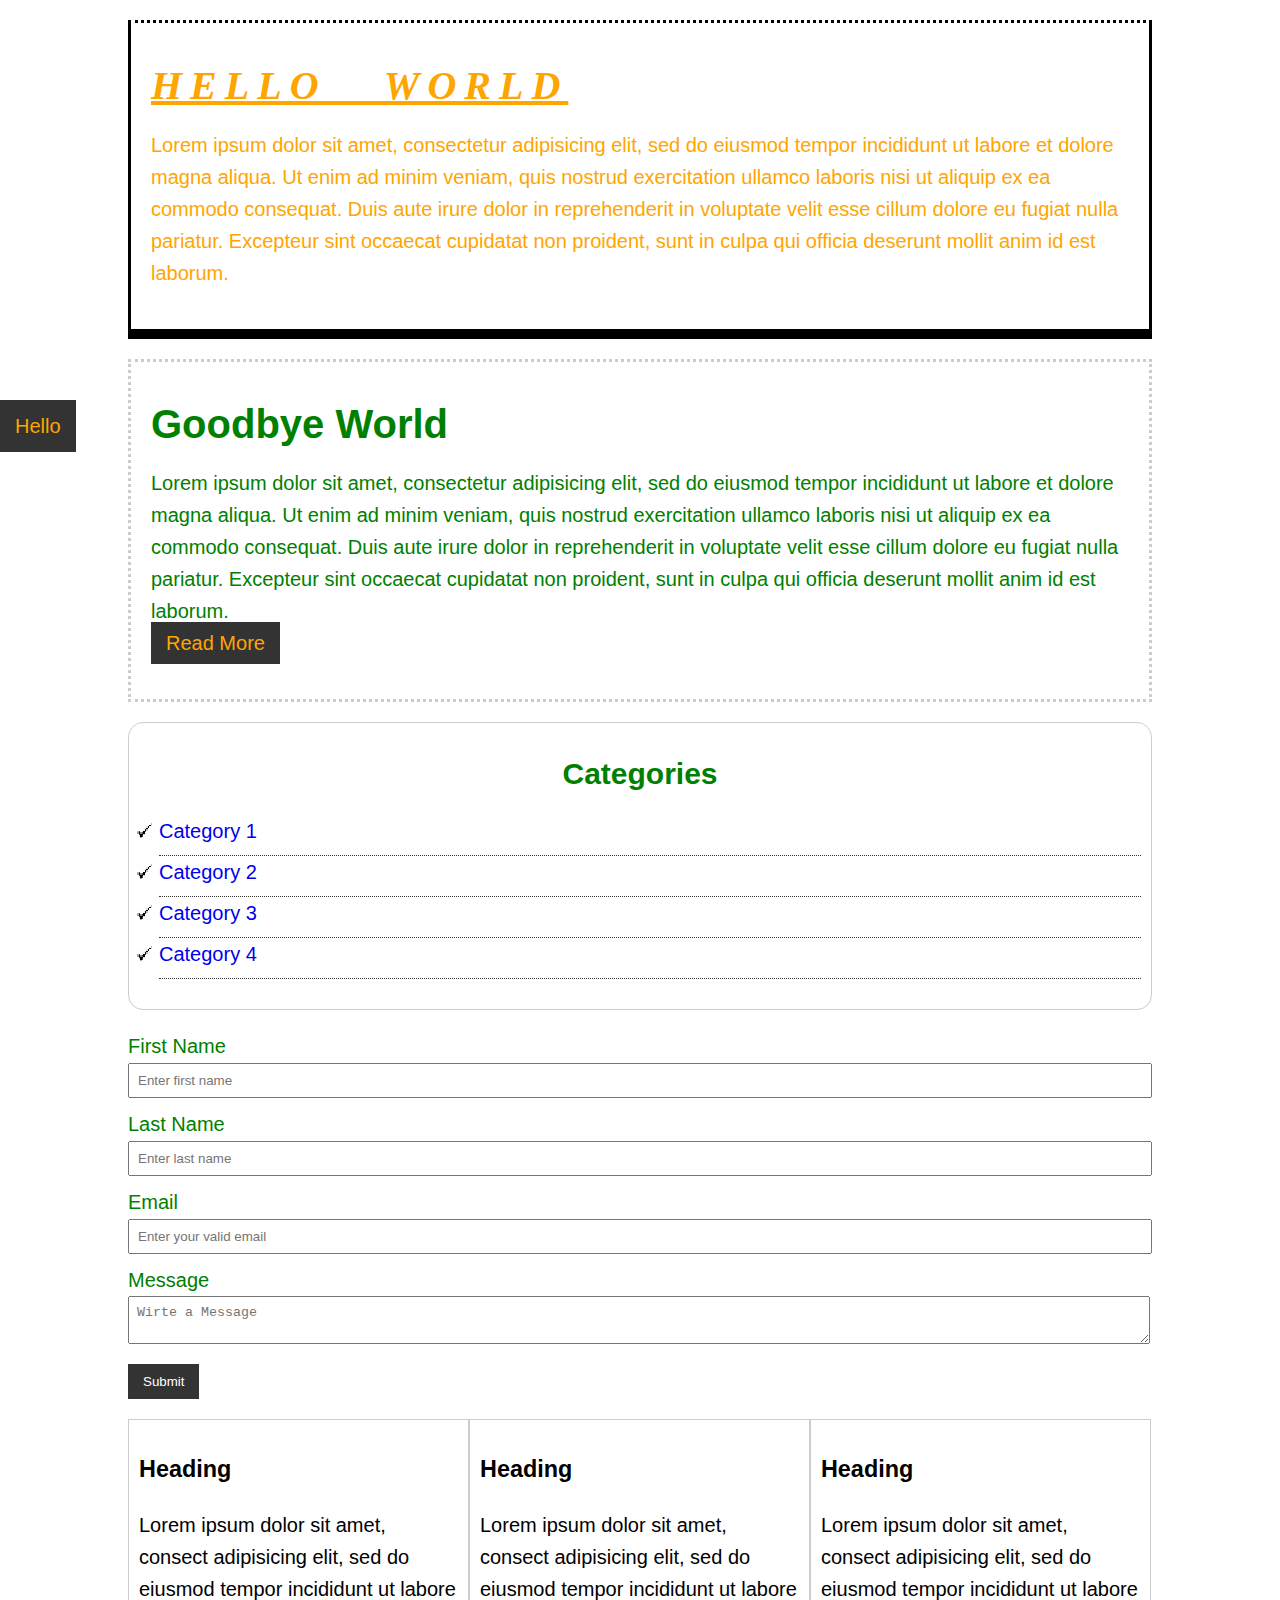
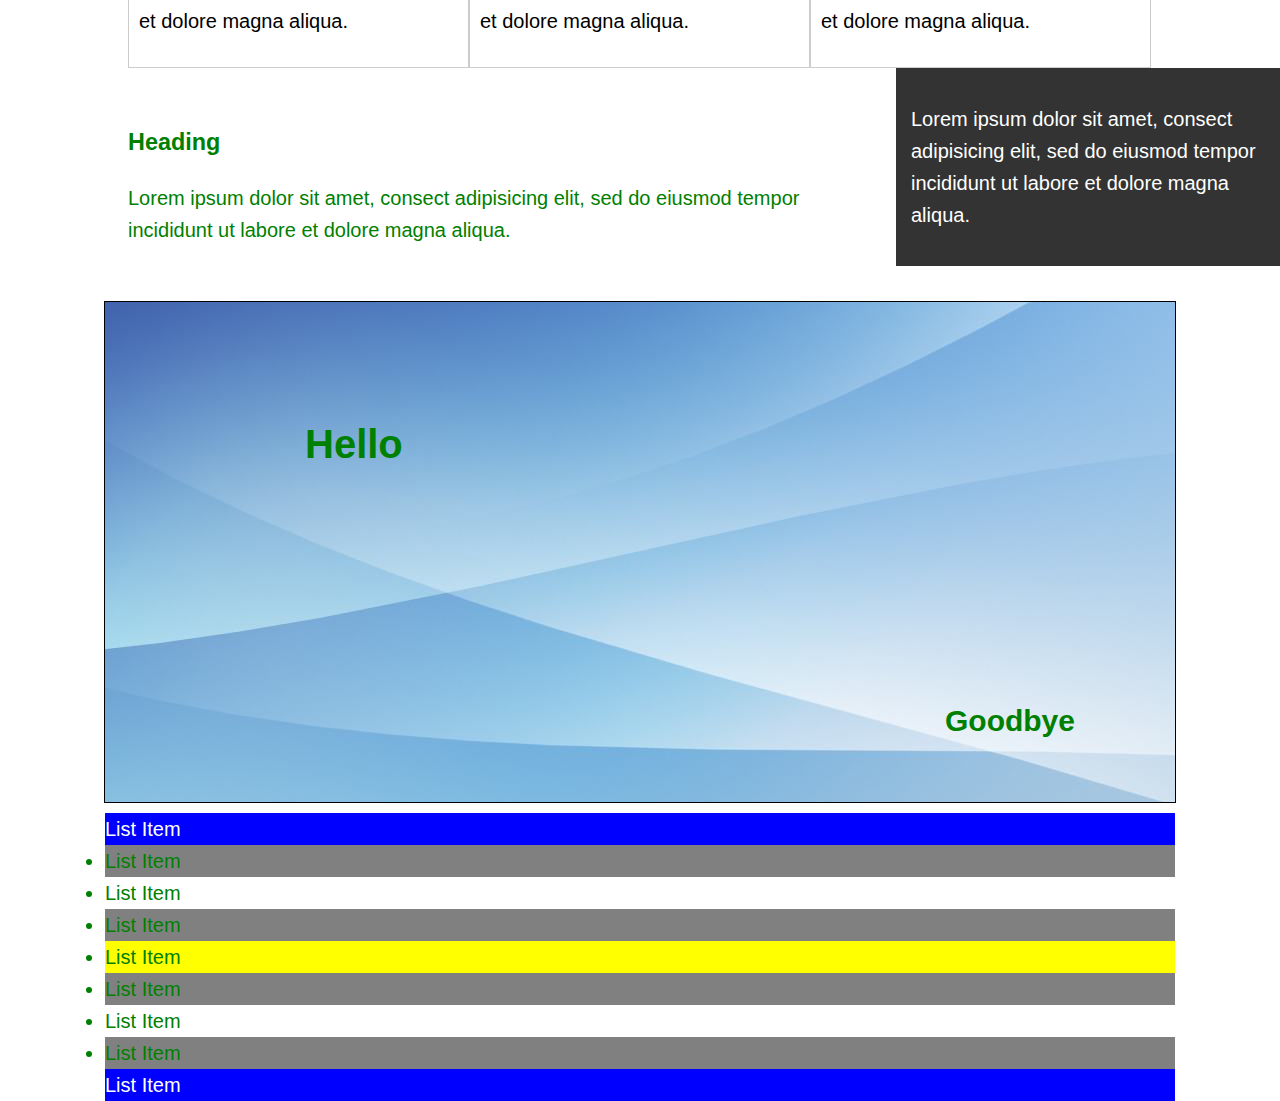
<file: Basic HTML and CSS/index.html>
<!DOCTYPE html>
<html>
<head>
	<title>CSS Cheat Sheet</title>
	<link rel="stylesheet" type="text/css" href="css/style.css">
</head>
<body>
	<div class="container">
		<div class="box-1">
			<h1>Hello World</h1>
				<p>
					Lorem ipsum dolor sit amet, consectetur adipisicing elit, sed do eiusmod
					tempor incididunt ut labore et dolore magna aliqua. Ut enim ad minim veniam,
					quis nostrud exercitation ullamco laboris nisi ut aliquip ex ea commodo
					consequat. Duis aute irure dolor in reprehenderit in voluptate velit esse
					cillum dolore eu fugiat nulla pariatur. Excepteur sint occaecat cupidatat non
					proident, sunt in culpa qui officia deserunt mollit anim id est laborum.
				</p>
		</div>
		<div class="box-2">
			<h1>Goodbye World</h1>
				<p>
					Lorem ipsum dolor sit amet, consectetur adipisicing elit, sed do eiusmod
					tempor incididunt ut labore et dolore magna aliqua. Ut enim ad minim veniam,
					quis nostrud exercitation ullamco laboris nisi ut aliquip ex ea commodo
					consequat. Duis aute irure dolor in reprehenderit in voluptate velit esse
					cillum dolore eu fugiat nulla pariatur. Excepteur sint occaecat cupidatat non
					proident, sunt in culpa qui officia deserunt mollit anim id est laborum.
					<br>
					<a class="button" href="">Read More</a>
				</p>
		</div>
		<div class="categories">
			<h2>Categories</h2>
			<ul>
				<li><a href="#">Category 1</a></li>
				<li><a href="#">Category 2</a></li>
				<li><a href="#">Category 3</a></li>
				<li><a href="#">Category 4</a></li>
			</ul>
		</div>
		<form class="my-form">
			<div class="form-group">
			 	<label>First Name</label>
			 	<input type="text" name="firstName" placeholder="Enter first name">
			</div>
			<div class="form-group">
			 	<label>Last Name</label>
			 	<input type="text" name="lastName" placeholder="Enter last name">
			</div>
			<div class="form-group">
			 	<label>Email</label>
			 	<input type="email" name="email" placeholder="Enter your valid email">
			</div>
			<div class="form-group">
			 	<label>Message</label>
			 	<textarea name="Message" placeholder="Wirte a Message"></textarea>
			</div>
			<input class="button" type="submit" name="submit" value="Submit">
		</form>
		<div class="block">
			<h3>Heading</h3>
			<p>Lorem ipsum dolor sit amet, consect adipisicing elit, sed do eiusmod
			tempor incididunt ut labore et dolore magna aliqua.
			</p>
		</div>
		<div class="block">
			<h3>Heading</h3>
			<p>Lorem ipsum dolor sit amet, consect adipisicing elit, sed do eiusmod
			tempor incididunt ut labore et dolore magna aliqua.
			</p>
		</div>
		<div class="block">
			<h3>Heading</h3>
			<p>Lorem ipsum dolor sit amet, consect adipisicing elit, sed do eiusmod
			tempor incididunt ut labore et dolore magna aliqua.
			</p>
		</div>
		<div class="clr"></div>
		<dir id="main-block">
			<h3>Heading</h3>
			<p>Lorem ipsum dolor sit amet, consect adipisicing elit, sed do eiusmod
			tempor incididunt ut labore et dolore magna aliqua.
			</p>
		</div>
		<div id="sidebar">
			<p>Lorem ipsum dolor sit amet, consect adipisicing elit, sed do eiusmod
			tempor incididunt ut labore et dolore magna aliqua.
			</p>
		</div>

		<div class="clr"></div>

		<div class="p-box">
			<h1>Hello</h1>
			<h2>Goodbye</h2>
		</div>
		<ul class="my-list">
			<li>List Item</li>
			<li>List Item</li>
			<li>List Item</li>
			<li>List Item</li>
			<li>List Item</li>
			<li>List Item</li>
			<li>List Item</li>
			<li>List Item</li>
			<li>List Item</li>
		</ul>

	</div><!-- Container -->
	<a class="fix-me button" href="">Hello </a>
</body>
</html>
</file>
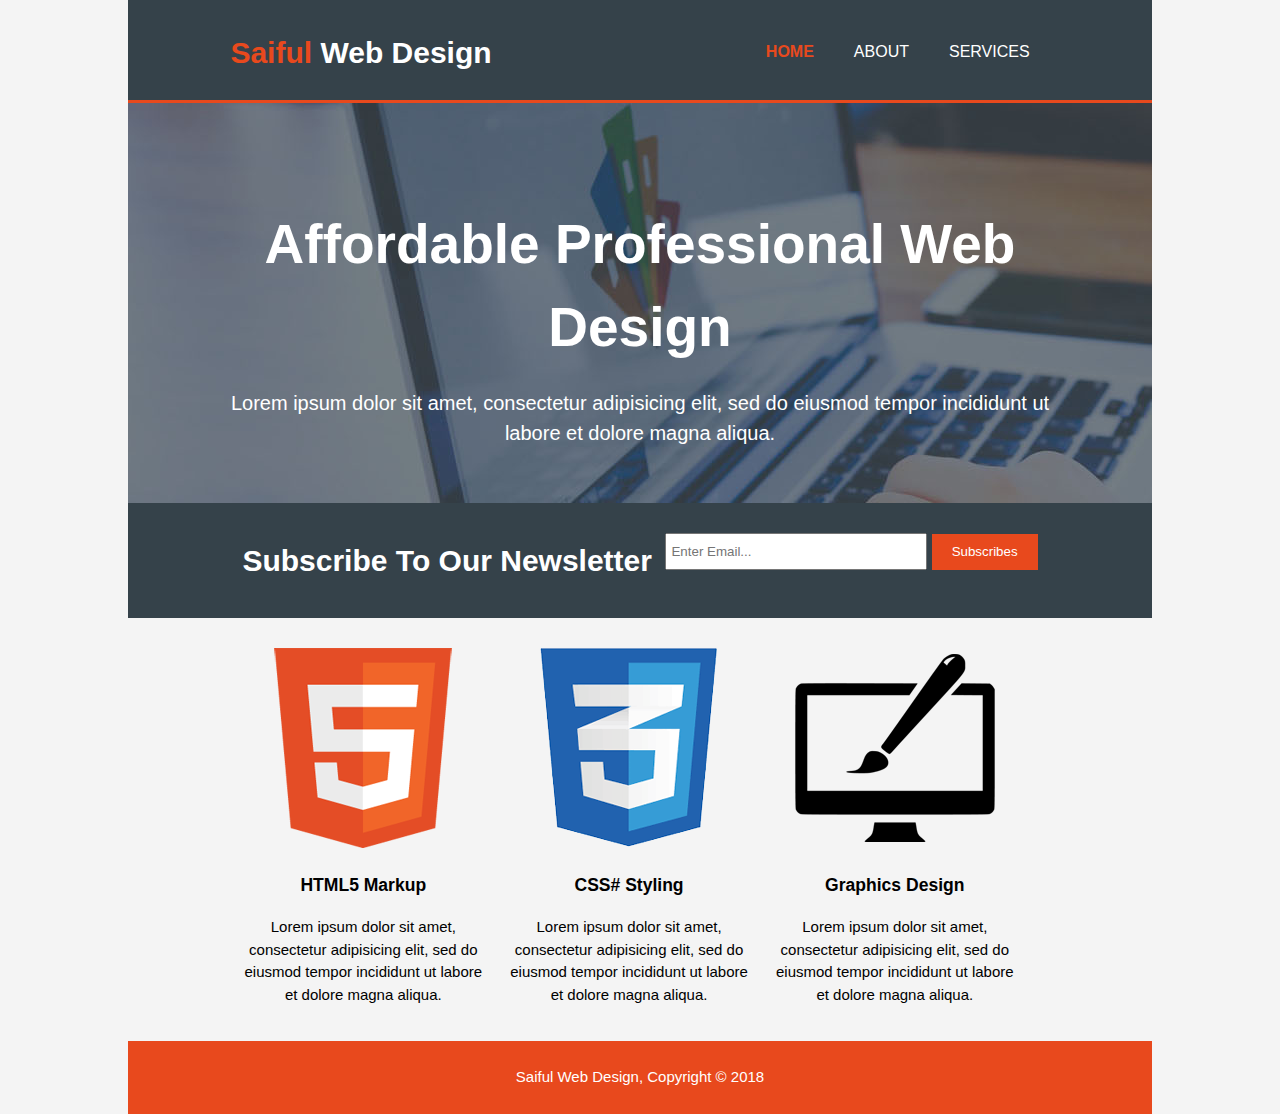
<file: Basic Temple Design/index.html>
<!DOCTYPE html>
<html>
<head>
	<meta charset="utf-8">
	<meta name="viewport" content="width=device-width">

	<title>Saiful Raihan Web Design | Welcome</title>
	<link rel="stylesheet" type="text/css" href="css/style.css">
</head>
<body>
	<header>
		<div class="container">
			<div id="branding">
				<h1><span class="highlight">Saiful</span> Web Design</h1>
			</div>
			<nav>
				<ul>
					<li class="current"><a href="index.html">Home</a></li>
					<li><a href="about.html">About</a></li>
					<li><a href="services.html">Services</a></li>
				</ul>
			</nav>
			
		</div>
	</header>

	<section id="showcase">
		<div class="container">
			<h1>Affordable Professional Web Design</h1>
			<p>Lorem ipsum dolor sit amet, consectetur adipisicing elit, sed do eiusmod
			tempor incididunt ut labore et dolore magna aliqua.</p>
		</div>
	</section>

	<section id="newsletter">
		<div class="container">
			<h1>Subscribe To Our Newsletter</h1>
			<form>
				<input type="email" placeholder="Enter Email...">
				<button type="submit" class="button_1">Subscribes</button>
			</form>
		</div>
	</section> 

	<section id="boxes">
		<div class="container">
			<div class="box">
				<img src="img/logo_html.png">
				<h3>HTML5 Markup</h3>
				<p>Lorem ipsum dolor sit amet, consectetur adipisicing elit, sed do eiusmod
				tempor incididunt ut labore et dolore magna aliqua.
				</p>
			</div>
			<div class="box">
				<img src="img/logo_css.png">
				<h3>CSS# Styling</h3>
				<p>Lorem ipsum dolor sit amet, consectetur adipisicing elit, sed do eiusmod
				tempor incididunt ut labore et dolore magna aliqua.
				</p>
			</div>
			<div class="box">
				<img src="img/logo_brush.png"> 
				<h3>Graphics Design</h3>
				<p>Lorem ipsum dolor sit amet, consectetur adipisicing elit, sed do eiusmod
				tempor incididunt ut labore et dolore magna aliqua.
				</p>
			</div>
		</div>
	</section>

	<footer>
		<p>Saiful Web Design, Copyright &copy; 2018</p>
	</footer>
</body>
</html>
</file>
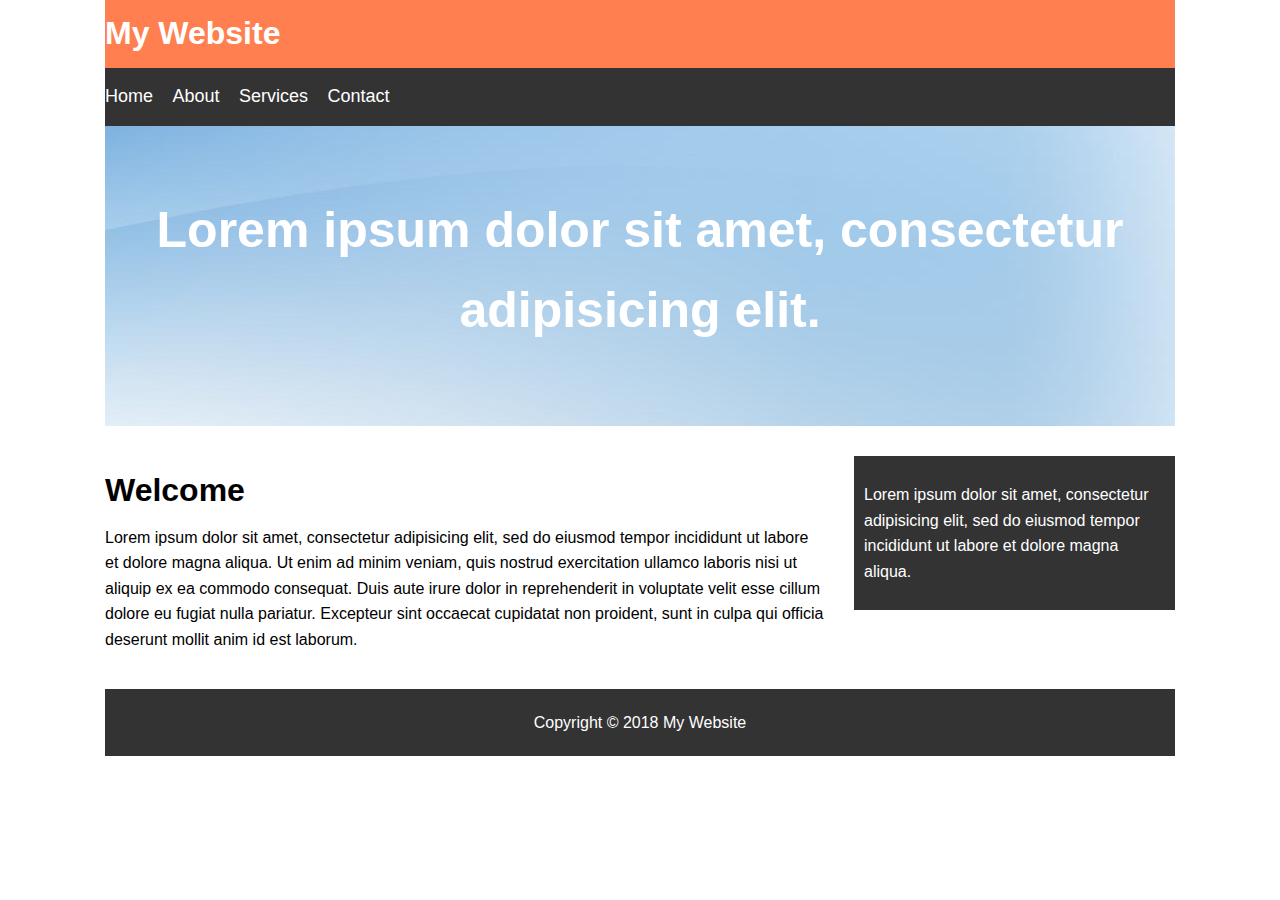
<file: Basic HTML and CSS/My Website/index.html>
<!DOCTYPE html>
<html>
<head>
	<title>My Website</title>
	<link rel="stylesheet" type="text/css" href="css/style.css">
</head>
<body>
	<header id="main-header">
		<div class="container">
			<h1>My Website</h1>
		</div>
	</header>
	<nav id="navbar">
		<div class="container">
			<ul>
				<li><a href="#">Home</a></li>
				<li><a href="#">About</a></li>
				<li><a href="#">Services</a></li>
				<li><a href="#">Contact</a></li>
			</ul>
		</div>
	</nav>

	<div class="container">
		<section id="showcase">
			<div class="container">
				<h1>Lorem ipsum dolor sit amet, consectetur adipisicing elit.
				</h1>	
			</div>
		</section>

		<section id="main">
			<h1>Welcome</h1>
			<p>Lorem ipsum dolor sit amet, consectetur adipisicing elit, sed do eiusmod
			tempor incididunt ut labore et dolore magna aliqua. Ut enim ad minim veniam,
			quis nostrud exercitation ullamco laboris nisi ut aliquip ex ea commodo
			consequat. Duis aute irure dolor in reprehenderit in voluptate velit esse
			cillum dolore eu fugiat nulla pariatur. Excepteur sint occaecat cupidatat non
			proident, sunt in culpa qui officia deserunt mollit anim id est laborum.</p>
		</section>

		<aside id="sidebar">
			<p>Lorem ipsum dolor sit amet, consectetur adipisicing elit, sed do eiusmod
			tempor incididunt ut labore et dolore magna aliqua.
			</p>
		</aside>
	</div>

	<footer id="main-footer">
		<p>Copyright &copy; 2018 My Website</p>
	</footer>

</body>
</html>
</file>
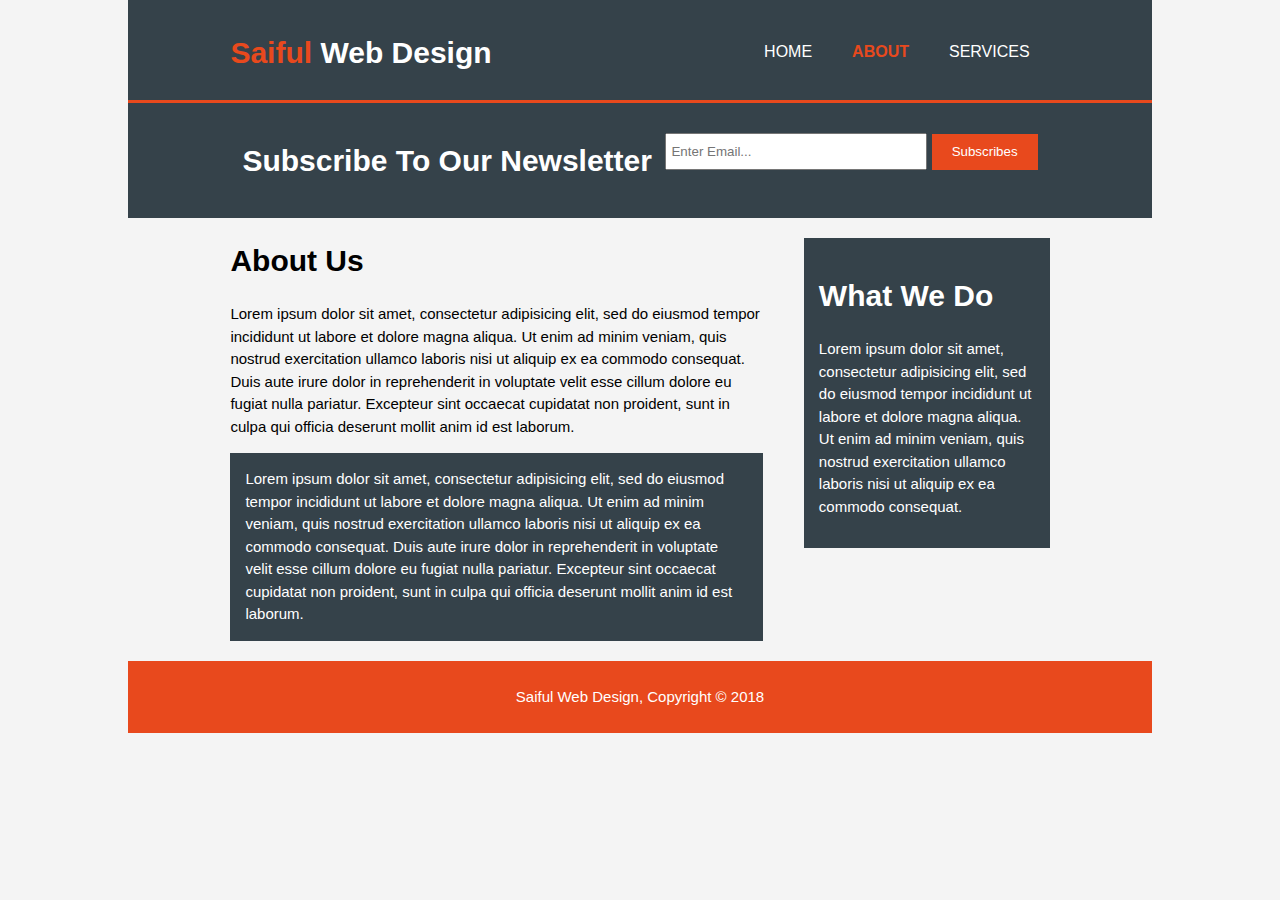
<file: Basic Temple Design/about.html>
<!DOCTYPE html>
<html>
<head>
	<meta charset="utf-8">
	<meta name="viewport" content="width=device-width">

	<title>Saiful Raihan Web Design | About</title>
	<link rel="stylesheet" type="text/css" href="css/style.css">
</head>
<body>
	<header>
		<div class="container">
			<div id="branding">
				<h1><span class="highlight">Saiful</span> Web Design</h1>
			</div>
			<nav>
				<ul>
					<li><a href="index.html">Home</a></li>
					<li class="current"><a href="about.html">About</a></li>
					<li><a href="services.html">Services</a></li>
				</ul>
			</nav>
			
		</div>
	</header>

	<section id="newsletter">
		<div class="container">
			<h1>Subscribe To Our Newsletter</h1>
			<form>
				<input type="email" placeholder="Enter Email...">
				<button type="submit" class="button_1">Subscribes</button>
			</form>
		</div>
	</section> 

	<section id="main">
		<div class="container">
			<article id="main-col">
				<h1 class="page-title">About Us</h1>
				<p>Lorem ipsum dolor sit amet, consectetur adipisicing elit, sed do eiusmod
				tempor incididunt ut labore et dolore magna aliqua. Ut enim ad minim veniam,
				quis nostrud exercitation ullamco laboris nisi ut aliquip ex ea commodo
				consequat. Duis aute irure dolor in reprehenderit in voluptate velit esse
				cillum dolore eu fugiat nulla pariatur. Excepteur sint occaecat cupidatat non
				proident, sunt in culpa qui officia deserunt mollit anim id est laborum.
				</p>
				<p class="dark">Lorem ipsum dolor sit amet, consectetur adipisicing elit, sed do eiusmod
				tempor incididunt ut labore et dolore magna aliqua. Ut enim ad minim veniam,
				quis nostrud exercitation ullamco laboris nisi ut aliquip ex ea commodo
				consequat. Duis aute irure dolor in reprehenderit in voluptate velit esse
				cillum dolore eu fugiat nulla pariatur. Excepteur sint occaecat cupidatat non
				proident, sunt in culpa qui officia deserunt mollit anim id est laborum.
				</p>		
			</article>	

			<aside id="sidebar">
				<div class="dark">
					<h1>What We Do</h1>
					<p>Lorem ipsum dolor sit amet, consectetur adipisicing elit, sed do eiusmod
					tempor incididunt ut labore et dolore magna aliqua. Ut enim ad minim veniam,
					quis nostrud exercitation ullamco laboris nisi ut aliquip ex ea commodo
					consequat.
					</p>
				</div>		
			</aside> 
		</div>
	</section>

	<footer>
		<p>Saiful Web Design, Copyright &copy; 2018</p>
	</footer>
</body>
</html>
</file>
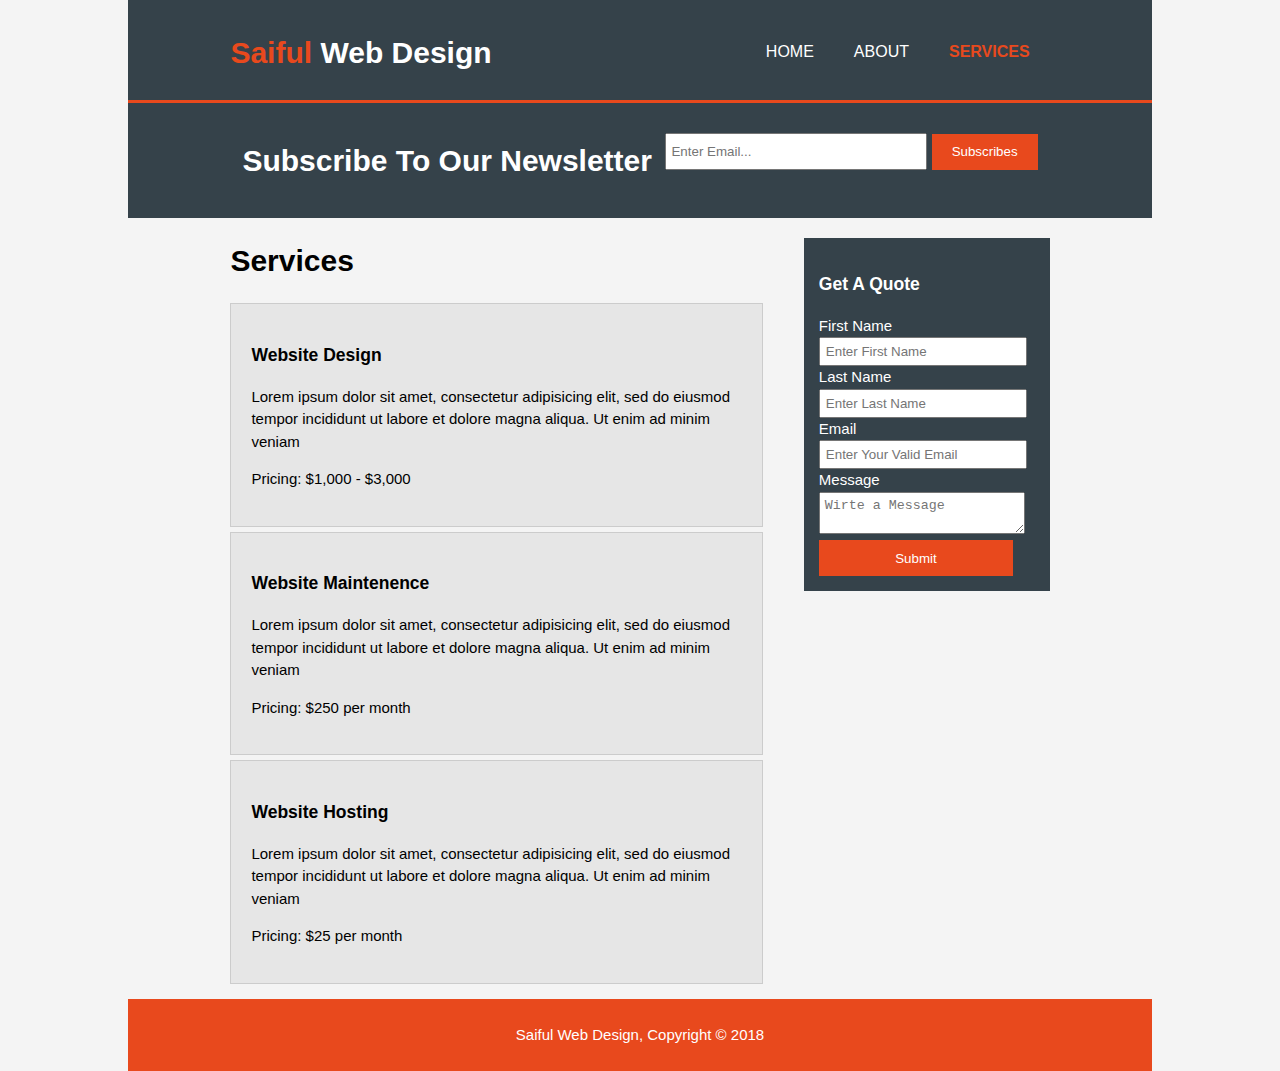
<file: Basic Temple Design/services.html>
<!DOCTYPE html>
<html>
<head>
	<meta charset="utf-8">
	<meta name="viewport" content="width=device-width">

	<title>Saiful Raihan Web Design | Services</title>
	<link rel="stylesheet" type="text/css" href="css/style.css">
</head>
<body>
	<header>
		<div class="container">
			<div id="branding">
				<h1><span class="highlight">Saiful</span> Web Design</h1>
			</div>
			<nav>
				<ul>
					<li><a href="index.html">Home</a></li>
					<li><a href="about.html">About</a></li>
					<li class="current"><a href="services.html">Services</a></li>
				</ul>
			</nav>
			
		</div>
	</header>

	<section id="newsletter">
		<div class="container">
			<h1>Subscribe To Our Newsletter</h1>
			<form>
				<input type="email" placeholder="Enter Email...">
				<button type="submit" class="button_1">Subscribes</button>
			</form>
		</div>
	</section> 

	<section id="main">
		<div class="container">
			<article id="main-col">
				<h1 class="page-title">Services</h1>
					<ul id="services">
						<li>
							<h3>Website Design</h3>
							<p>Lorem ipsum dolor sit amet, consectetur adipisicing elit, sed do eiusmod
							tempor incididunt ut labore et dolore magna aliqua. Ut enim ad minim veniam
							</p>
							<p>Pricing: $1,000 - $3,000</p>
						</li>
						<li>
							<h3>Website Maintenence</h3>
							<p>Lorem ipsum dolor sit amet, consectetur adipisicing elit, sed do eiusmod
							tempor incididunt ut labore et dolore magna aliqua. Ut enim ad minim veniam
							</p>
							<p>Pricing: $250 per month</p>

						</li>
						<li>
							<h3>Website Hosting</h3>
							<p>Lorem ipsum dolor sit amet, consectetur adipisicing elit, sed do eiusmod
							tempor incididunt ut labore et dolore magna aliqua. Ut enim ad minim veniam
							</p>
							<p>Pricing: $25 per month</p>

						</li>
					</ul>	
			</article>	

			<aside id="sidebar">
				<div class="dark">
					<h3>Get A Quote</h1>
					<form class="quote">
						<div>
						 	<label>First Name</label>
						 	<input type="text" name="firstName" placeholder="Enter First Name">
						</div>
						<div>
						 	<label>Last Name</label>
						 	<input type="text" name="lastName" placeholder="Enter Last Name">
						</div>
						<div>
						 	<label>Email</label>
						 	<input type="email" name="email" placeholder="Enter Your Valid Email">
						</div>
						<div>
						 	<label>Message</label>
						 	<textarea name="Message" placeholder="Wirte a Message"></textarea>
						</div>
						<input class="button_1" type="submit" name="submit" value="Submit">
					</form>
				</div>		
			</aside> 
		</div>
	</section>

	<footer>
		<p>Saiful Web Design, Copyright &copy; 2018</p>
	</footer>
</body>
</html>
</file>
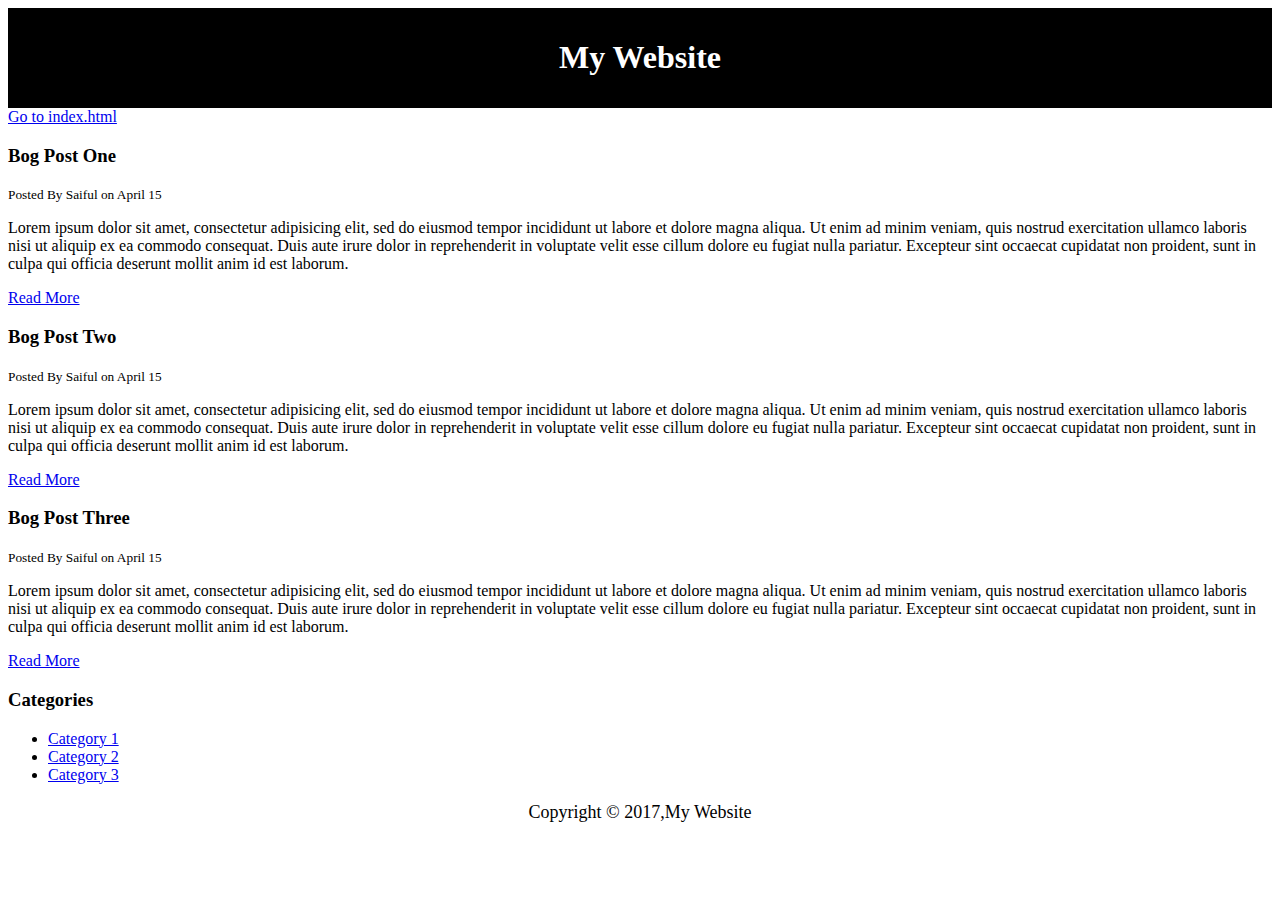
<file: Basic HTML and CSS/html/blog.html>
<!DOCTYPE html>
<html>
<head>
	<title>This is blog page</title>
	<style type="text/css">
		#main-header{
			text-align: center;
			background-color: black;
			color: white;
			padding: 10px;
		}

		#main-footer{
			text-align: center;
			font-size: 18px;
		}
	</style>
</head>
<body>
	<header id="main-header">
		<h1>My Website</h1>
	</header>
	<a href="index.html">Go to index.html</a>

	<section>
		<article class="post">
			<h3>Bog Post One</h3>
			<small>Posted By Saiful on April 15</small>
			<p>
				Lorem ipsum dolor sit amet, consectetur adipisicing elit, sed do eiusmod
				tempor incididunt ut labore et dolore magna aliqua. Ut enim ad minim veniam,
				quis nostrud exercitation ullamco laboris nisi ut aliquip ex ea commodo
				consequat. Duis aute irure dolor in reprehenderit in voluptate velit esse
				cillum dolore eu fugiat nulla pariatur. Excepteur sint occaecat cupidatat non
				proident, sunt in culpa qui officia deserunt mollit anim id est laborum.
			</p>
			<a href="post.html">Read More</a>
		</article>
		<article class="post">
			<h3>Bog Post Two</h3>
			<small>Posted By Saiful on April 15</small>
			<p>
				Lorem ipsum dolor sit amet, consectetur adipisicing elit, sed do eiusmod
				tempor incididunt ut labore et dolore magna aliqua. Ut enim ad minim veniam,
				quis nostrud exercitation ullamco laboris nisi ut aliquip ex ea commodo
				consequat. Duis aute irure dolor in reprehenderit in voluptate velit esse
				cillum dolore eu fugiat nulla pariatur. Excepteur sint occaecat cupidatat non
				proident, sunt in culpa qui officia deserunt mollit anim id est laborum.
			</p>
			<a href="post.html">Read More</a>
		</article>
		<article class="post">
			<h3>Bog Post Three</h3>
			<small>Posted By Saiful on April 15</small>
			<p>
				Lorem ipsum dolor sit amet, consectetur adipisicing elit, sed do eiusmod
				tempor incididunt ut labore et dolore magna aliqua. Ut enim ad minim veniam,
				quis nostrud exercitation ullamco laboris nisi ut aliquip ex ea commodo
				consequat. Duis aute irure dolor in reprehenderit in voluptate velit esse
				cillum dolore eu fugiat nulla pariatur. Excepteur sint occaecat cupidatat non
				proident, sunt in culpa qui officia deserunt mollit anim id est laborum.
			</p>
			<a href="post.html">Read More</a>
		</article>
	</section>

	 <aside>
	 	<h3>Categories</h3>
		 <nav>
		 	<ul>
		 		<li><a href="#">Category 1</a></li>
		 		<li><a href="#">Category 2</a></li>
		 		<li><a href="#">Category 3</a></li>
		 	</ul>
	 	</nav>
	 </aside>
	 <footer id="main-footer">
	 	<p>Copyright &copy; 2017,My Website</p>
	 </footer>

</body>
</html>
</file>
<file: Basic HTML and CSS/css/style.css>
body{
	background-color: white;
	color: green;

	font-family: Arial, Helvetica,  sans-serif; 
	font-size: 20px;
	font-weight: normal;
	/* Same as above */
	font: normal 20px Arial, Helvetica, sans-serif;
	line-height: 1.6em;
	margin: 0;
}

a{
	text-decoration: none;
	margin: #000;
}

a:hover{
	color: red;
}

a:active{
	color: green;
}

a:visited{
	color: orange;
}

.container{
	width: 80%;
	margin: auto;
}

.button{
	background-color: #333;
	color: #fff;
	padding: 10px 15px;
	border: none;
	padding-top: 10px;
}

.button:hover{
	background: red;
	color: #fff;
}

.clr{
	clear: both;
}

.box-1{
	background-color: white;
	color: orange;

	border-right: 5px black solid;
	border-left: 5px red solid;
	border-top: 5px red solid;
	border-bottom: 5px red solid;
	/* Same as above */
	border: 5px black solid;
	border-width: 3px;
	border-bottom-width: 10px; 
	border-top-style: dotted;

	padding-top: 20px;
	padding-left: 20px;
	padding-right: 20px;
	padding-bottom: 20px;
	/* Same as above */
	padding: 20px;

	margin: 20px;
	margin: 20px 0;
}

.box-1 h1{
	font-family: Tahoma;
	font-weight: 8px;
	font-style: italic;
	text-decoration: underline;
	text-transform: uppercase;
	letter-spacing: 0.2em;
	word-spacing: 1em;
}

.box-2{
	border: 3px dotted #ccc;
	padding: 20px;
	margin: 20px 0;
}

.categories{
	border: 1px #ccc solid;
	padding: 10px;
	border-radius: 15px;
}

.categories h2{
	text-align: center;
}

.categories ul{
	padding: 0px;
	padding-left: 20px;
	list-style: square;
	list-style: none;
}

.categories li{
	padding-bottom: 8px;
	border-bottom: dotted 1px #333;
	list-style-image: url('../img/list.jpg');
}

.my-form{
	padding: 20px;
	padding-left: 0px;
}

.form-group{
	padding-bottom: 10px;
}

.my-form label{
	display: block;
}

.my-form input[type="text"]{
	padding: 8px;
	width: 100%;
}

.my-form input[type="email"]{
	padding: 8px;
	width: 100%;
}

.my-form textarea{
	padding: 8px;
 	width: 100%;
}

.block{
	float: left;
	width: 33.3%;
	border: 1px solid #ccc;
	padding: 10px;
	box-sizing: border-box;
	color: black;
}

#main-block{
	float: left;
	width: 70%;
	padding: 15px;
	box-sizing: border-box; 
	padding-left: 0px;
}

#sidebar{
	float: right;
	width: 30%;
	background-color: #333;
	color: #fff;
	padding: 15px;
	box-sizing: border-box; 
}

.p-box{
	width: 800px;
	height: 500px;
	border: 1px solid #000;
	margin-top: 30px;
	width: 1070px;
	margin: auto;
	position: relative;
	background-image: url(../img/bg.jpg);

	background-repeat: no-repeat;
	background-position: 100px 200px;
	background-position: center center; 
}

.p-box h1{
	position: absolute;
	top: 100px;
	left: 200px;
}

.p-box h2{
	position: absolute;
	bottom: 40px;
	right: 100px;
}

.fix-me{
	position: fixed;
	top: 400px;  
}

.my-list{
	width: 1070px;
	margin: auto;
	padding-left: 0px;
	margin-top: 10px;
}

.my-list li:first-child{
	background: blue;
	color: white;
}

.my-list li:last-child{
	background: blue;
	color:white;
}

.my-list li:nth-child(5){
	background: yellow;
}

.my-list li:nth-child(even){
	background: gray;
</file>
<file: Basic Temple Design/css/style.css>
body{
	font: 15px/1.5 Arial, Helvetica, sans-serif;
	padding: 0;
	background-color: #f4f4f4; 
	width: 80%;
	margin: auto;
}

/* Global */
.container{
	width: 80%;
	margin: auto;
	overflow: hidden;
}

ul{
	margin: 0px;
	padding: 0px;
}

.button_1{
	height: 36px;
	background: #e8491d;
	border: 0;
	padding-left: 20px;
	padding-right: 20px;
	color: #ffffff;
}

.dark{
	padding: 15px;
	background: #35424a;
	color: #ffffff;
	margin-top: 10px;
	margin-bottom: 10px;
}

/* Header */
header{
	background: #35424a;
	color: #ffffff;
	padding-top: 30px;
	min-height: 70px;
	border-bottom: #e8491d 3px solid;
}

header a{
	color: #ffffff;
	text-decoration: none;
	text-transform: uppercase;
	font-size: 16px;
}

header li{
	float: left;
	display: inline;
	padding: 0 20px 0 20px;
}

header #branding{
	float: left;
}

header #branding h1{
	margin: 0;
}

header nav{
	float: right;
	margin-top: 10px; 
}

header .highlight, header .current a{
	color: #e8491d;
	font-weight: bold;
}

header a:hover{
	color: #cccccc;
	font-weight: bold; 
}

 /* Showcase */
#showcase{
	min-height: 400px;
	background: url('../img/showcase.jpg') no-repeat 0 -400px;
	text-align: center;
	color: #ffffff;
}

#showcase h1{
 	margin-top: 100px;
 	font-size: 55px;
 	margin-bottom: 10px;
}

#showcase p{
 	font-size: 20px;
}

/* Newsletter */
#newsletter{
	padding: 15px;
	color: #ffffff;
	background: #35424a;
}

#newsletter h1{
	float: left;
}

#newsletter form{
	float: right;
	margin-top: 15px;
}

#newsletter input[type="email"]{
	padding: 4px;
	height: 25px;
	width: 250px; 
}

/* Boxes */
#boxes{
	margin-top: 20px;
}

#boxes .box{
	float: left;
	text-align: center;
	width: 30%;
	padding: 10px;
}

/* Sidebar */
aside#sidebar{
	float: right;
	width: 30%;
	margin-top: 10px;
}

aside#sidebar .quote input, aside#sidebar .quote textarea{
	width: 90%;
	padding: 5px;
} 

/* Main-Col */
article#main-col{
	float: left;
	width: 65%;
}

/* Services */
ul#services li{
	list-style: none;
	padding: 20px;
	border: #cccccc solid 1px;
	margin-bottom: 5px;
	background: #e6e6e6;
}

footer{
	padding: 10px;
	margin-top: 10px;
	color: #ffffff;
	background-color: #e8491d;
	text-align: center;
}

/* Media Queries */
@media (max-width: 768px){
	header #branding,
	header nav,
	header nav li,
	#newsletter h1,
	#newsletter form,
	#boxes .box,
	article#main-col,
	aside#sidebar{
		float: none;
		text-align: center;
		width: 80%;
	}

	header{
		padding-bottom: 20px; 
	}
	#showcase h1{
		margin-top: 40px;
	}

	#newsletter button, .quote button{
		display: block;
		width: 100%;
	}

	#newsletter form input[type="email"], .quote input, .quote textarea{
		width: 100%;
		margin-bottom: 5px;
	}
}
</file>
<file: Basic HTML and CSS/My Website/css/style.css>
body{
	font-family: Arial, Helvetica, sans-serif;
	font-size: 16px;
	line-height: 1.6em;
	margin: auto;
	width: 1070px;
}

.container{
	margin: auto;
	overflow: hidden;
}

#main-header{
	background-color: coral;
	color: #fff;
}

#navbar{
	background-color: #333;
	color: #fff;
}

#navbar ul{
	padding: 0;
	list-style: none;
}

#navbar li{
	display: inline;
}

#navbar a{
	color: #fff;
	text-decoration: none;
	font-size: 18px;
	padding-right: 15px;
}

#showcase{
	background-image: url(../img/bg.jpg);
	background-position: center right;
	min-height: 300px;
	width: 1070px;
	margin-bottom: 30px;
	text-align: center;
}

#showcase h1{
	color: #fff;
	font-size: 50px;
	line-height: 1.6em;
	padding-top: 30px;
}

#main{
	float: left;
	width: 70%;
	padding: 0 30px;
	box-sizing: border-box;
	padding-left: 0px;
}

#sidebar{
	float: right;
	width: 30%;
	background: #333;
	color: #fff;
	padding: 10px;
	box-sizing: border-box;
} 

#main-footer{
	background: #333;
	color: #fff;
	text-align: center;
	padding: 5px;
	margin-top: 20px;
}

@media(max-width: 600px){
	#main{
		width: 100%;
		float: none;
	}

	#sidebar{
		width: 100%;
		float: none;
	}
}
</file>
